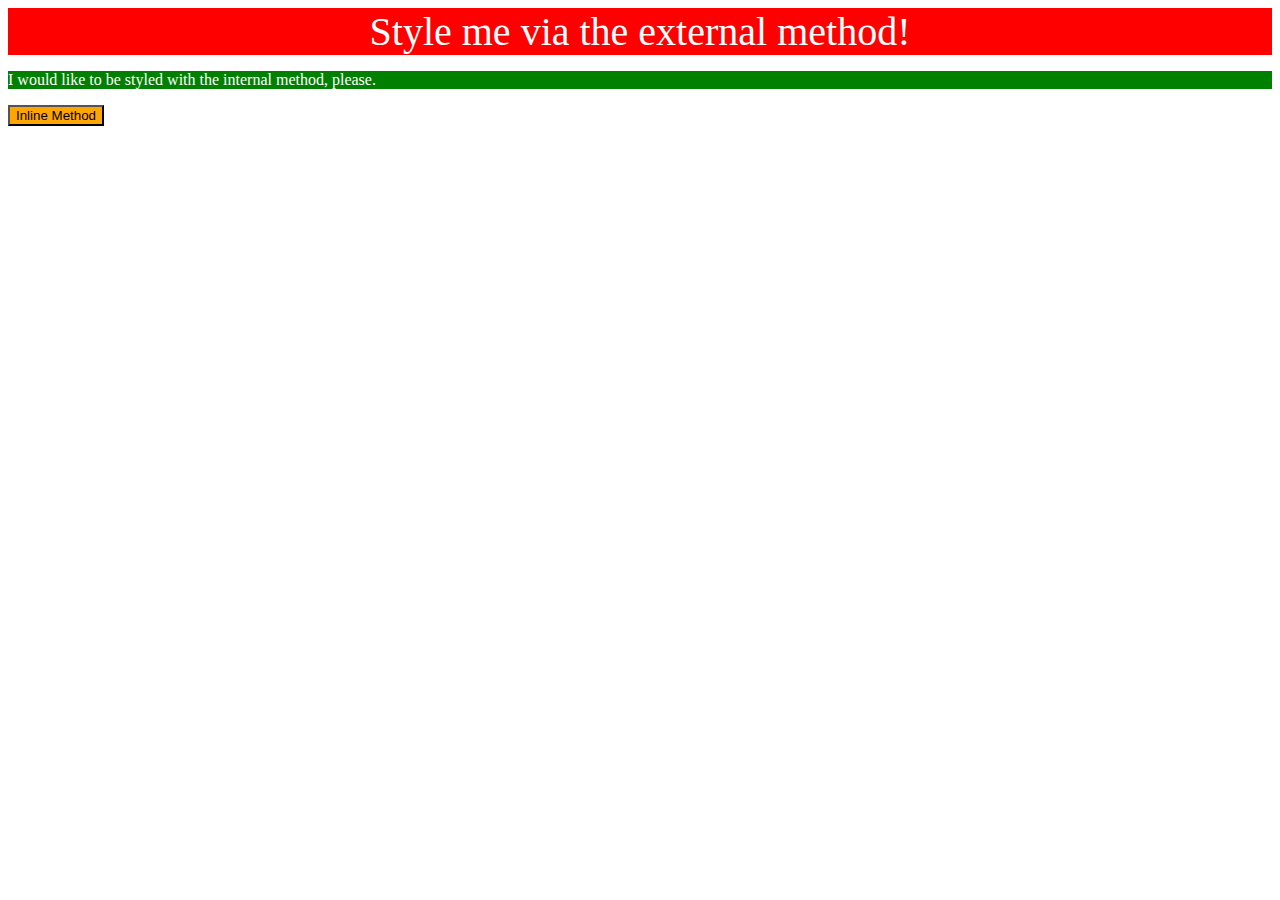
<file: foundations/intro-to-css/01-css-methods/index.html>
<!DOCTYPE html>
<html lang="en">
  <head>
    <meta charset="UTF-8">
    <meta http-equiv="X-UA-Compatible" content="IE=edge">
    <link rel="stylesheet" href="styles.css">
    <meta name="viewport" content="width=device-width, initial-scale=1.0">
    <title>Methods for Adding CSS</title>
    <style>
      p{
        color: white;
        background-color: green;
       
      }
    </style>
  </head>
  <body>
    <div>Style me via the external method!</div>
    <p>I would like to be styled with the internal method, please.</p>
    <button style="background-color: orange;">Inline Method</button>
  </body>
</html>
</file>
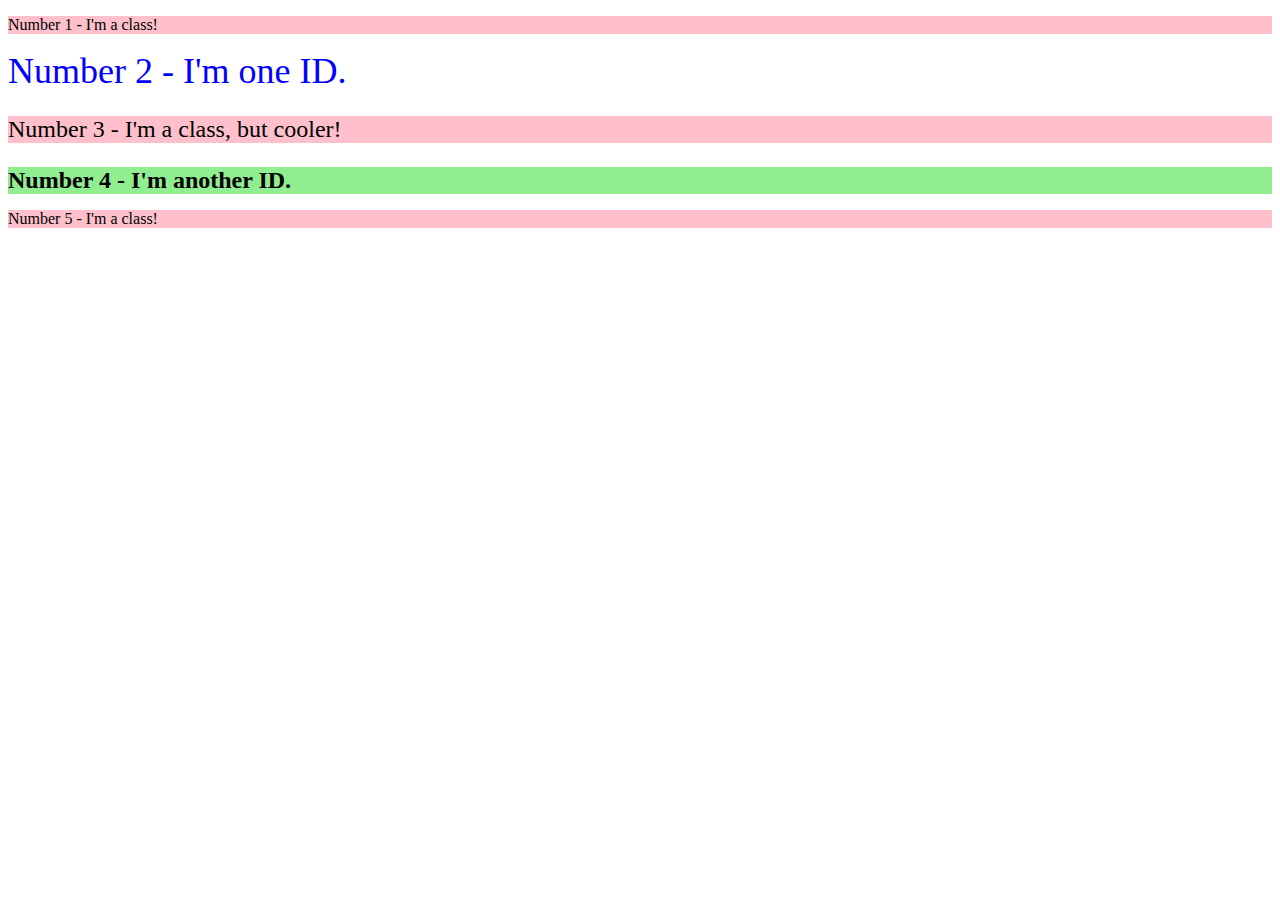
<file: foundations/intro-to-css/02-class-id-selectors/index.html>
<!DOCTYPE html>
<html lang="en">
  <head>
    <meta charset="UTF-8">
    <meta http-equiv="X-UA-Compatible" content="IE=edge">
    <meta name="viewport" content="width=device-width, initial-scale=1.0">
    <title>Class and ID Selectors</title>
    <link rel="stylesheet" href="style.css">
  </head>
  <body>
    <p class="class ">Number 1 - I'm a class!</p>
    <div id="id-1">Number 2 - I'm one ID.</div>
    <p class="class cooler">Number 3 - I'm a class, but cooler!</p>
    <div id="id-2">Number 4 - I'm another ID.</div>
    <p class="class">Number 5 - I'm a class!</p>
  </body>
</html>
</file>
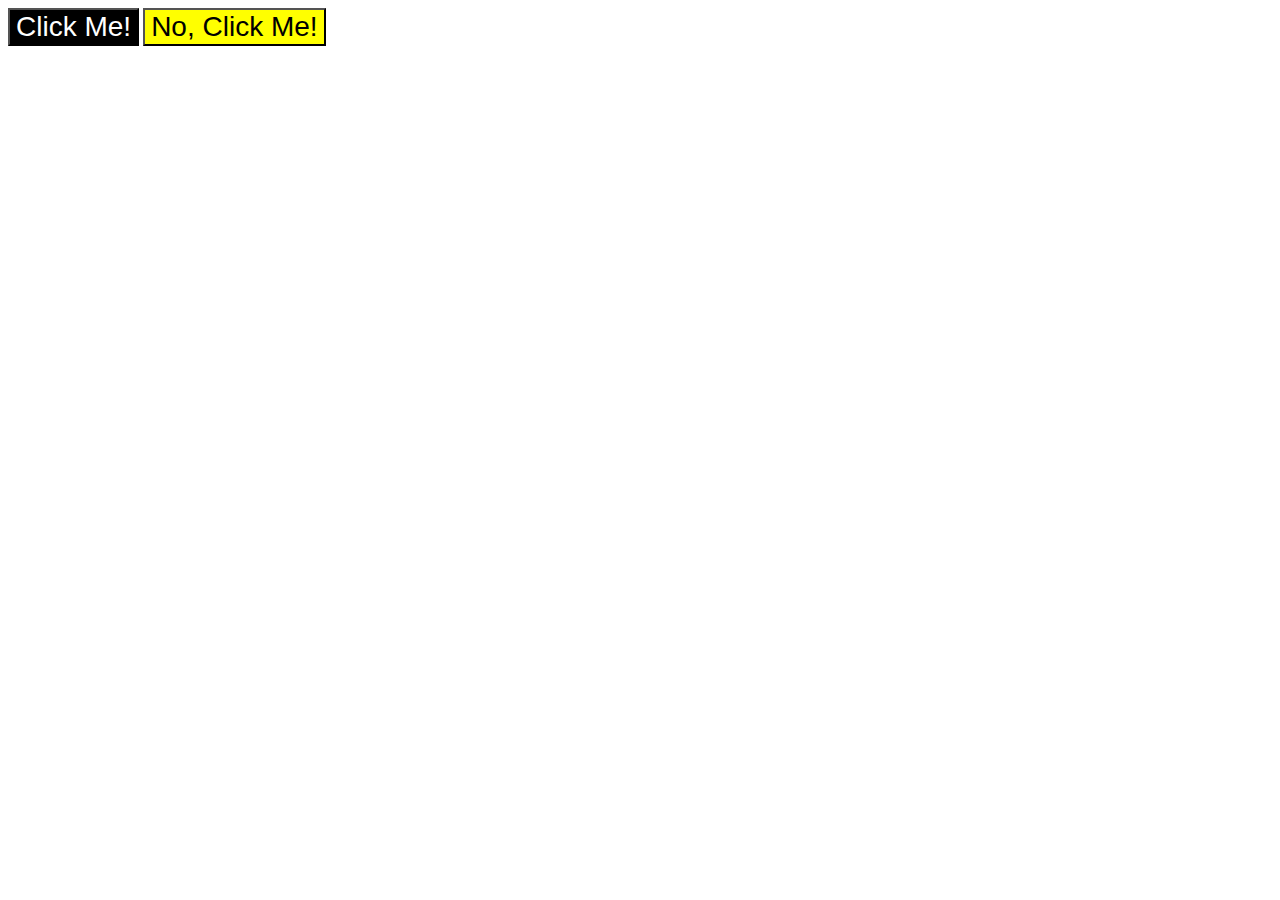
<file: foundations/intro-to-css/03-grouping-selectors/index.html>
<!DOCTYPE html>
<html lang="en">
  <head>
    <meta charset="UTF-8">
    <meta http-equiv="X-UA-Compatible" content="IE=edge">
    <meta name="viewport" content="width=device-width, initial-scale=1.0">
    <title>Grouping Selectors</title>
    <link rel="stylesheet" href="style.css">
  </head>
  <body>
    <button class="one">Click Me!</button>
    <button class="two">No, Click Me!</button>
  </body>
</html>
</file>
<file: foundations/intro-to-css/01-css-methods/styles.css>
div{
background-color: red;
text-align: center;
color: white;
font-size: 40px;

}
</file>
<file: foundations/intro-to-css/02-class-id-selectors/style.css>
#id-1{
font-size: 36px;
color: blue;
}
#id-2 {
font-size: 24px;
color: black;
background-color: lightgreen;
font-weight: bold;
}
  
.class {
background-color: pink;
font-style: Verdana DejaVu Sans, sans-serif;
}

.class.cooler {
font-size: 24px;
}
</file>
<file: foundations/intro-to-css/03-grouping-selectors/style.css>
button{
font-size: 28px;
font-family: Helvetica, 'Times New Roman', sans-serif;

}
.one{
    background-color: black;
    color: white;
}
.two{
    background-color: yellow;
    color:black;
}
</file>
